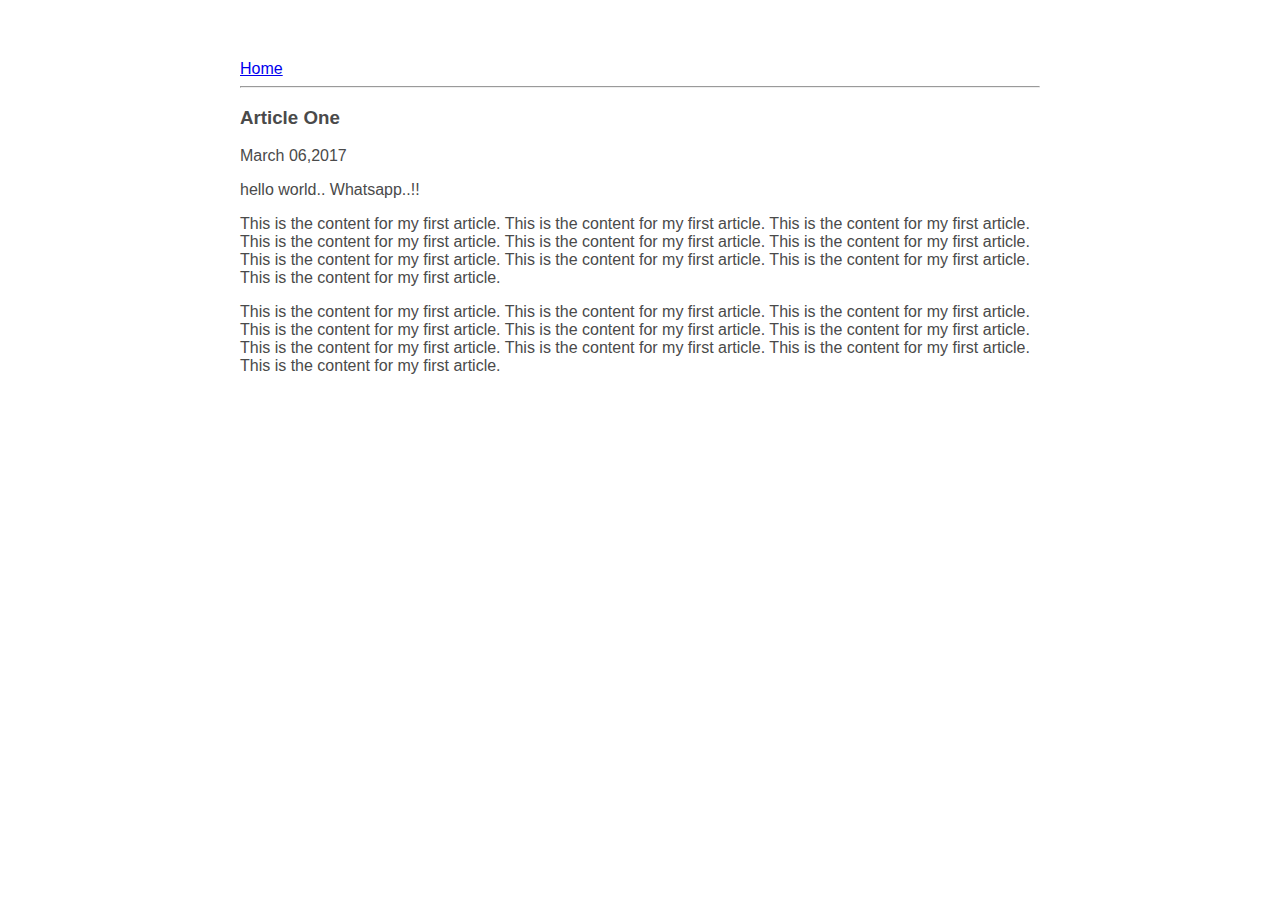
<file: ui/article-one.html>
<html>
    
    <head>
        <title>
            Article One | Rajjval Jain
        </title>
        <meta name="viewport" content="width=device-width, initial-scale=1"/>
        <link href="/ui/style.css" rel="stylesheet" />
    </head>
    <body>
        <div class="container">
        <div>
            
            <a href="/">Home</a>
        </div>
        <hr/>
        <h3>
            Article One
        </h3>
        <div>
            March 06,2017
        </div>
        <div>
            <p>
               hello world.. Whatsapp..!!
            </p>
            <p>
                 This is the content for my first article. This is the content for my first article. This is the content for my first article. This is the content for my first article. This is the content for my first article. This is the content for my first article. This is the content for my first article. This is the content for my first article. This is the content for my first article. This is the content for my first article.
            </p>
            <p>
                 This is the content for my first article. This is the content for my first article. This is the content for my first article. This is the content for my first article. This is the content for my first article. This is the content for my first article. This is the content for my first article. This is the content for my first article. This is the content for my first article. This is the content for my first article.
            </p>
        </div>
        </div>
    </body>

</html>
</file>
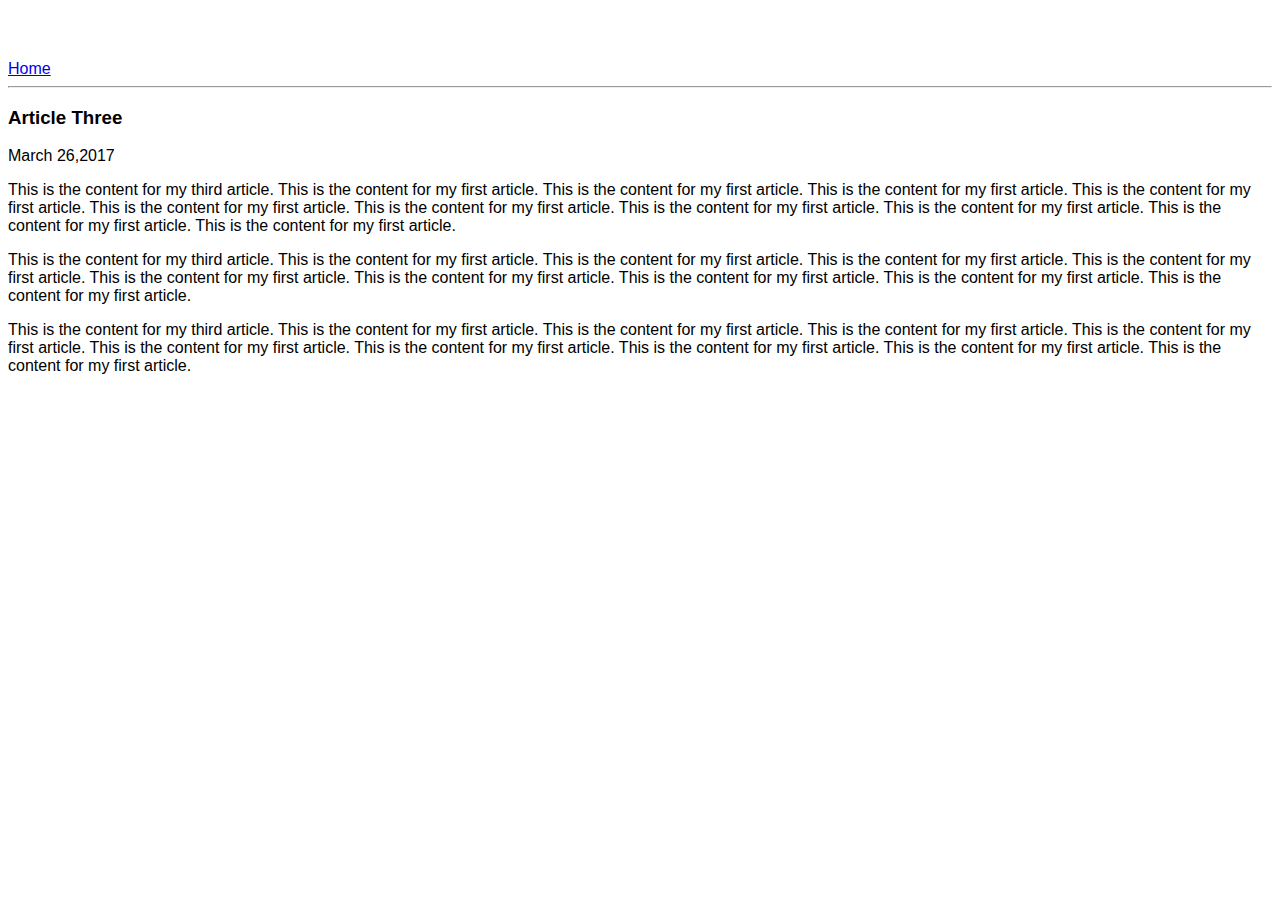
<file: ui/article-three.html>
<html>
    
    <head>
        <title>
            Article Three|Rajjval Jain
        </title>
        <meta name="viewport" content="width=device-width, initial-scale=1"/>
        <link href="/ui/style.css" rel="stylesheet" />
    </head>
    <body>
        <div>
            <a href="/">Home</a>
        </div>
        <hr/>
        <h3>
            Article Three
        </h3>
        <div>
            March 26,2017
        </div>
        <div>
            <p>
                This is the content for my third article. This is the content for my first article. This is the content for my first article. This is the content for my first article. This is the content for my first article. This is the content for my first article. This is the content for my first article. This is the content for my first article. This is the content for my first article. This is the content for my first article. This is the content for my first article.
            </p>
            <p>
                 This is the content for my third article. This is the content for my first article. This is the content for my first article. This is the content for my first article. This is the content for my first article. This is the content for my first article. This is the content for my first article. This is the content for my first article. This is the content for my first article. This is the content for my first article.
            </p>
            <p>
                 This is the content for my third article. This is the content for my first article. This is the content for my first article. This is the content for my first article. This is the content for my first article. This is the content for my first article. This is the content for my first article. This is the content for my first article. This is the content for my first article. This is the content for my first article.
            </p>
        </div>
    </body>

</html>
</file>
<file: ui/style.css>
body {
    font-family: sans-serif;
    margin-top: 60px;
}

.center {
    text-align: center;
}

.text-big {
    font-size: 300%;
}

.bold {
    font-weight: bold;
}

.img-medium {
    height: 200px;
}

       .container {
             max-width: 800px;
             margin: 0 auto;
             color: #4a4a4a;
             font-family: sans-serif;
             padding-left: 20px;
             padding-right: 20px;
         }
         
      .dropbtn {
    background-color: #4CAF50;
    color: white;
    padding: 16px;
    font-size: 16px;
    border: none;
    cursor: pointer;
}

.dropdown {
    position: relative;
    display: inline-block;
}

.dropdown-content {
    
    display: none;
    position: absolute;
    background-color: #f9f9f9;
    min-width: 160px;
    box-shadow: 0px 8px 16px 0px rgba(0,0,0,0.2);
    z-index: 1;
}

.dropdown-content a {
    color: black;
    padding: 12px 16px;
    text-decoration: none;
    display: block;
}

.dropdown-content a:hover {background-color: #f1f1f1}

.dropdown:hover .dropdown-content {
    display: block;
}

.dropdown:hover .dropbtn {
    background-color: #3e8e41;
}

.html
{
    overflow: scroll;
}
</file>
